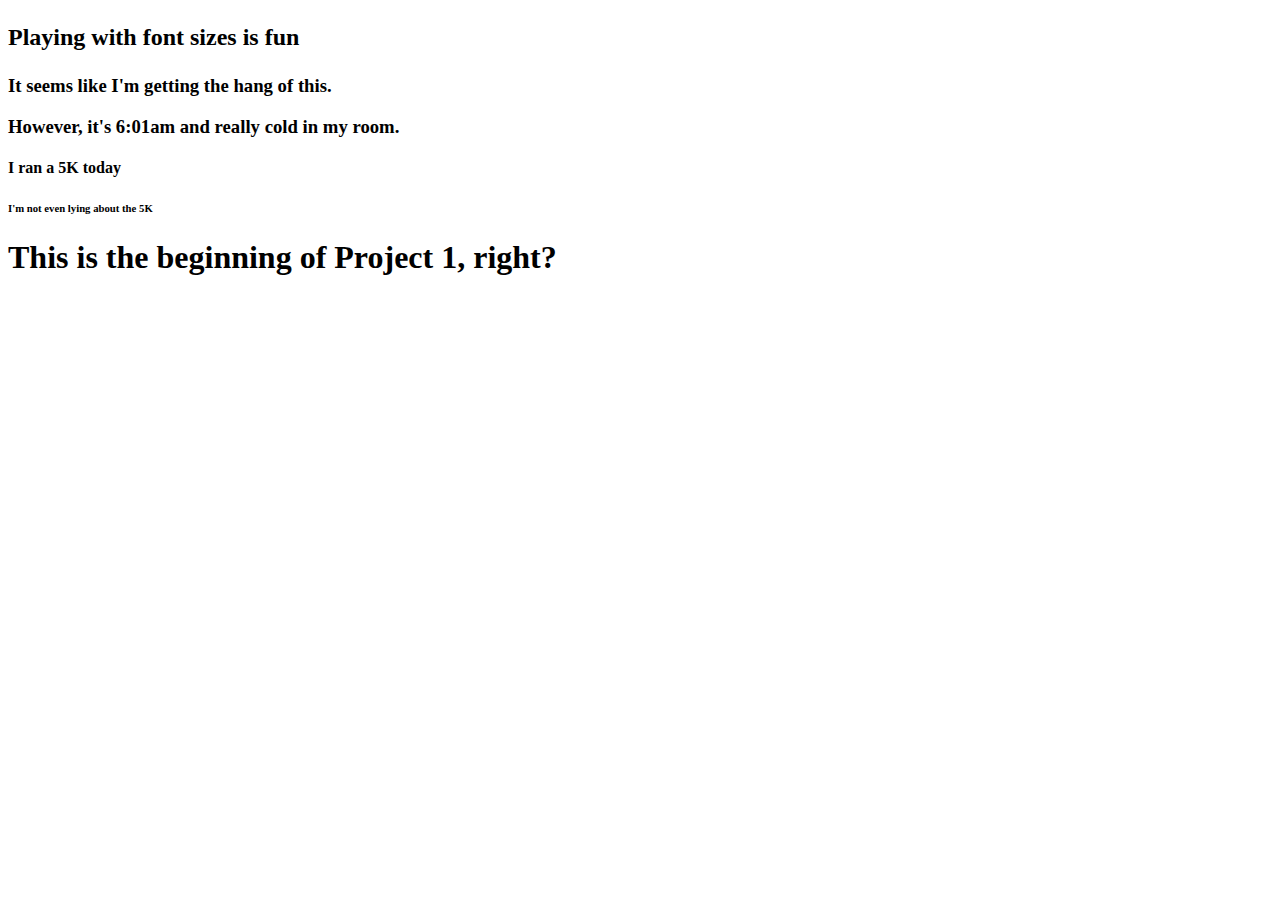
<file: Project 1.html>
<!DOCTYPE html>
<html>
<h2>
<p>Playing with font sizes is fun<p/>
<h3>
	<head>
		<title>
			Headings & Paragraphs
		</title>
		<p>It seems like I'm getting the hang of this.</p>
		<p>However, it's 6:01am and really cold in my room.</p>
	<h4>
	<p>I ran a 5K today<p/>
	<h5>
	<p><p/>
	<h6>
	<p>I'm not even lying about the 5K<p/>
	</head>
	<body>
	<h1>
	This is the beginning of Project 1, right?	
	</h1>	
	</body>
</html>
</file>
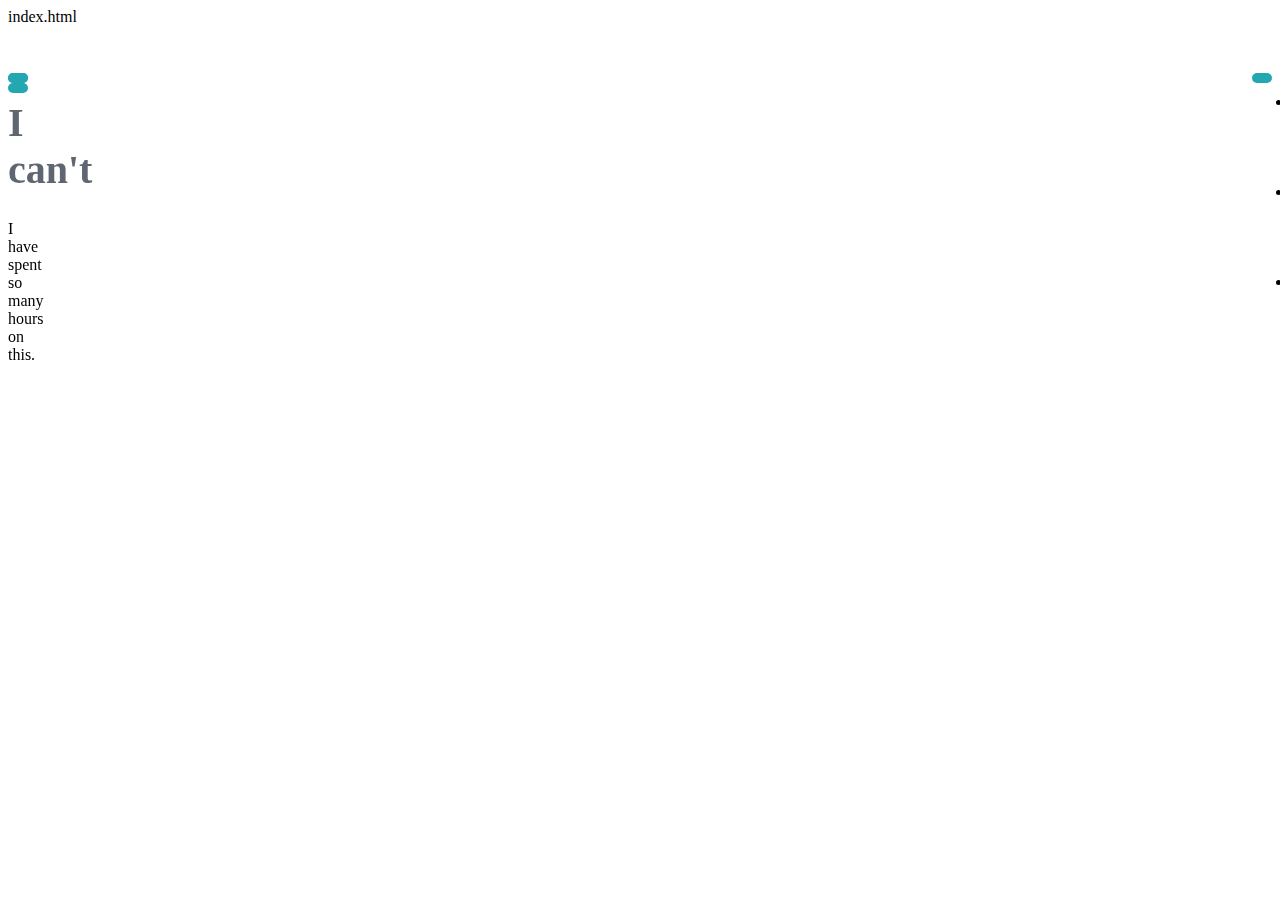
<file: project6.html>
index.html
<!DOCTYPE html>
<html>
	<head>
		<link type="text/css" rel="stylesheet" href="style6.css"/>
		<title></title>
	</head>
	<body>
	
		
	<h4></h4>
	<h5></h5>
	<h6></h6>
	<div id="header"><h1>I can't</h1>
		<h2></h2>
	    <p>I have spent so many hours on this.</p></div>
	<div class="left"></div>
	<div class="right"><h3></h3>
	<ul>
	   <li>I procrastinated until Thursday night.</li>
	   <li>I wasn't ready for this.</li>
		<li>It has become a love-hate relationship.</li></ul></div>
	<div id="footer"></div>
	</body>
</html>
</file>
<file: style6.css>
div {
    border-radius: 5px;
    height: 10px;
    width: 20px;
    background-color: #23a8b2;
}
#header {
    position: fixed;
    z-index: 1;
}
.left {
    float: left;
}
.right {
    float: right;
}
#footer {
    clear: both;
}
h1 {
    font-size: 40px;
    color: #5f6672;
}
h2 {
    font-size: 30px;
}
h3 {
    font-size: 20px;
}
h4 {
    font-size: 20px;
}
h5 {
    font-size: 20px;
}
h6 {
    font-size: 20px;
}
h7 {
    font-size: 20px;
}
h8 {
    font-size: 20px;
}
</file>
